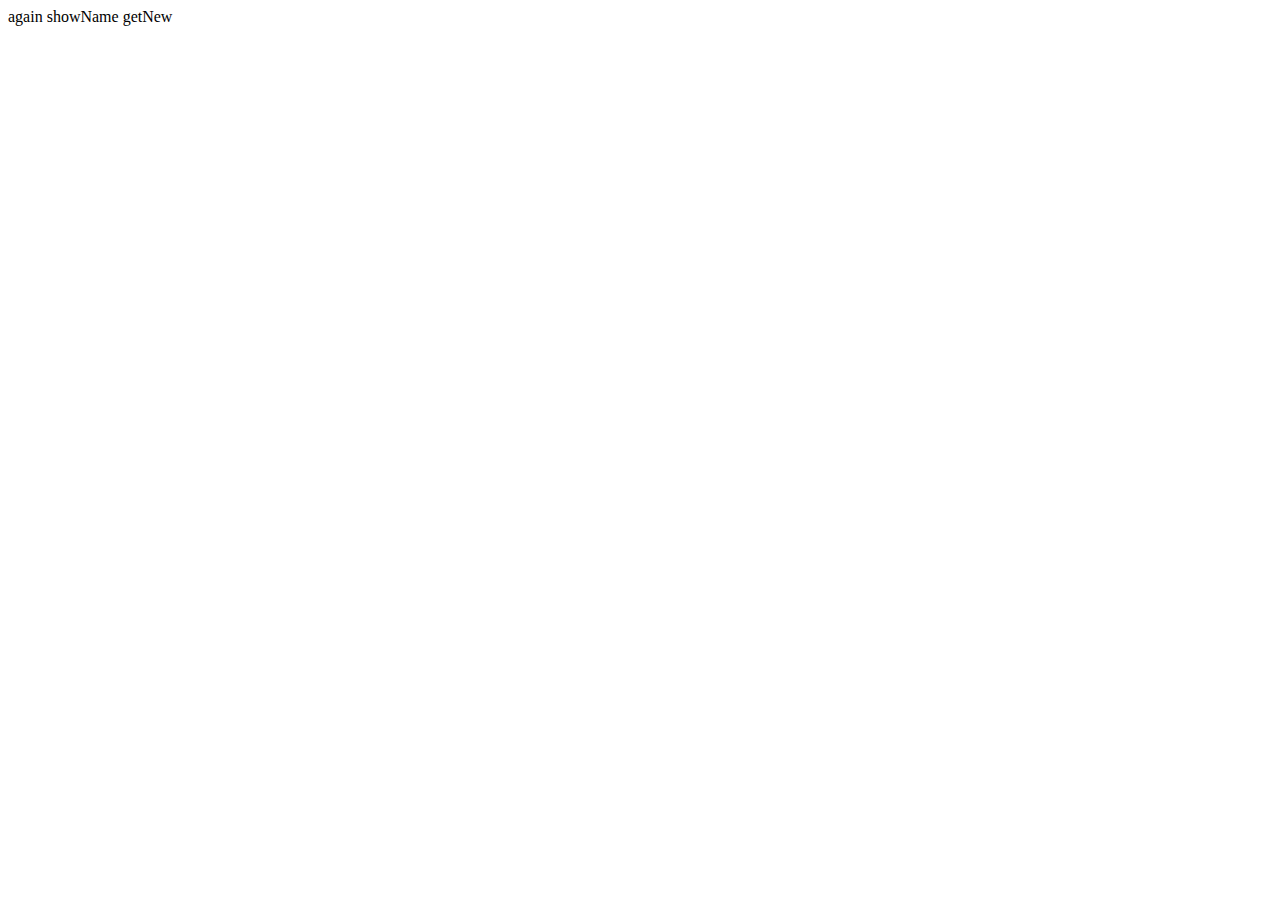
<file: 第二次作业/lib/src/todo_list/todo_list_component.html>
<!-- Components info: https://webdev.dartlang.org/components -->
<html>
<head>
</head>
<body>
    <div id="output"></div>
    <div id="name"></div>
    <div id="count"></div>
    <div id="record"></div>
    <material-button aria-label="again" (trigger)="again()">again</material-button>
   <material-button aria-label="name" (trigger)="showName()">showName</material-button>
   <material-button aria-label="new" (trigger)="getNew()">getNew</material-button>
</body>
    

</html>
</file>
